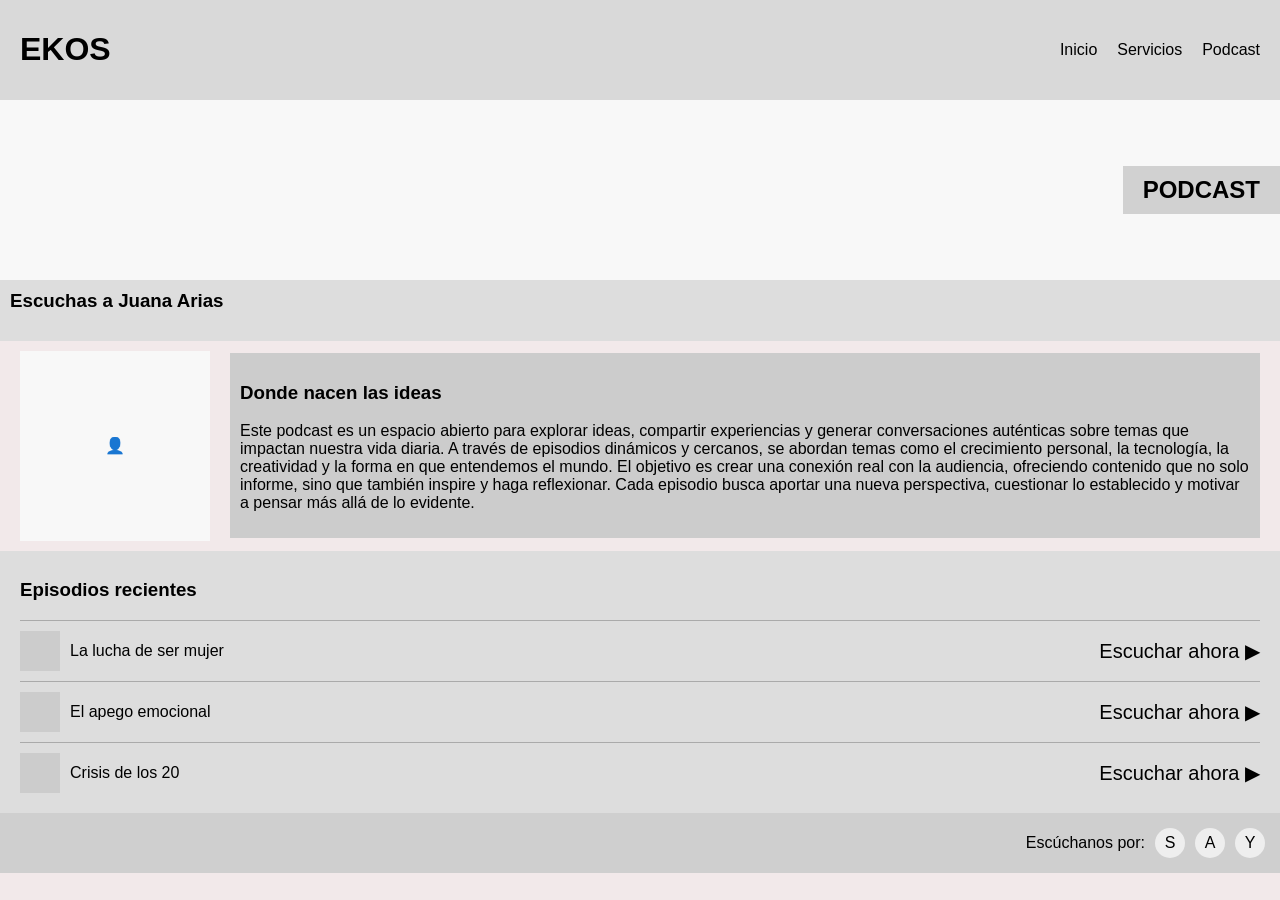
<file: index.html>
<!DOCTYPE html>
<html lang="es">
<head>
  <meta charset="UTF-8">
  <meta name="viewport" content="width=device-width, initial-scale=1.0">
  <title>EKOS Podcast</title>
  <link rel="stylesheet" href="styles.css">
</head>
<body>

  <!-- NAVBAR -->
  <div class="navbar">
    <h1>EKOS</h1>
    <ul>
      <li>Inicio</li>
      <li>Servicios</li>
      <li>Podcast</li>
    </ul>
  </div>

  <!-- BANNER -->
  <div class="banner">
    <h2>PODCAST</h2>
  </div>

   <div class="about-content">
    <h3>Escuchas a Juana Arias</h3>
    </div>

  <!-- CONCEPTO -->
  <div class="about">
    <div class="avatar">👤</div>
    <div class="text-box">
      <h3>Donde nacen las ideas</h3>
      <p>
        Este podcast es un espacio abierto para explorar ideas, compartir experiencias y generar conversaciones auténticas sobre temas que impactan nuestra vida diaria. A través de episodios dinámicos y cercanos, se abordan temas como el crecimiento personal, la tecnología, la creatividad y la forma en que entendemos el mundo.
El objetivo es crear una conexión real con la audiencia, ofreciendo contenido que no solo informe, sino que también inspire y haga reflexionar. Cada episodio busca aportar una nueva perspectiva, cuestionar lo establecido y motivar a pensar más allá de lo evidente.
      </p>
    </div>
  </div>

  <!-- EPISODIOS -->
  <div class="episodes">
    <h3>Episodios recientes</h3>

    <div class="episode">
      <div class="thumb"></div>
      <div class="title">La lucha de ser mujer</div>
      <div class="play"> Escuchar ahora ▶</div>
    </div>

    <div class="episode">
      <div class="thumb"></div>
      <div class="title">El apego emocional</div>
      <div class="play">Escuchar ahora ▶</div>
    </div>

    <div class="episode">
      <div class="thumb"></div>
      <div class="title">Crisis de los 20</div>
      <div class="play">Escuchar ahora ▶</div>
    </div>

  </div>

  <!-- FOOTER -->
  <div class="footer">
  

  <div class="footer-box">
    <p>Escúchanos por:</p>
    <div class="circle">S</div>
    <div class="circle">A</div>
    <div class="circle">Y</div>
  </div>
</div>

</body>
</html>
</file>
<file: styles.css>
body {
  margin: 0;
  font-family: Arial, sans-serif;
  background: #f2e9ea;
}

/* NAVBAR */
.navbar {
  background: #D9D9D9;
  display: flex;
  justify-content: space-between;
  align-items: center;

  width: 100%;
  padding: 10px 20px;
  box-sizing: border-box;
}

.navbar ul {
  list-style: none;
  display: flex;
  gap: 20px;
  margin: 0;
}

/* BANNER */
.banner {
  background: #F8F8F8;
  height: 180px;

  width: 100%;
  margin: 0;

  display: flex;
  align-items: center;
  justify-content: center;

  animation: fadeIn 2s ease;
}

.banner h2 {
  background: rgba(200,200,200,0.8);
  padding: 10px 20px;
  
  margin-left: auto; /* 🔥 empuja "Podcast" a la derecha */
  font-weight: bold;

}

/* TEXT */
.small-text {
  width: 100%;
  padding: 10px 20px;
  box-sizing: border-box;
  font-size: 14px;
}

/* ABOUT */
.about {
  display: flex;
  align-items: center;
  gap: 20px;

  width: 100%;
  margin: 0;              /* 🔥 importante */
  padding: 10px 20px;

  box-sizing: border-box;
}

.avatar {
  width: 190px;
  height: 190px;
   background: #F8F8F8;
  display: flex;
  align-items: center;
  justify-content: center;
}

.text-box {
  background: #ddd;
  padding: 10px;
  flex: 1;
}

/* EPISODES */
.episodes {
  background: #ddd;

  width: 100%;
  padding: 10px 20px;
  box-sizing: border-box;
}

.episode {
  display: flex;
  align-items: center;
  justify-content: space-between;
  border-top: 1px solid #aaa;
  padding: 10px 0;
}

.thumb {
  width: 40px;
  height: 40px;
  background: #ccc;
}

.title {
  flex: 1;
  margin-left: 10px;
}

.play {
  font-size: 20px;
}

/* FOOTER */
.footer-box {
  background: #cfcfcf;

  width: 100%;
  height: 60px;

  display: flex;
  justify-content: flex-end;
  align-items: center;
  gap: 10px;

  padding-right: 15px;
  box-sizing: border-box;
}

/* CÍRCULOS */
.circle {
  width: 30px;
  height: 30px;
  background: #eee;
  border-radius: 50%;

  display: flex;
  align-items: center;
  justify-content: center;
}
/* CONTENEDOR DERECHO (CUADRADO GRANDE) */
.about-content {
  background: #ddd;
  padding: 10px;
  flex: 1;
}

/* título dentro */
.about-content h3 {
  margin-top: 0;
}

/* texto interno (puedes dejarlo o quitar fondo) */
.text-box {
  background: #ccc;
  padding: 10px;
}
/* ANIMACIÓN */
@keyframes fadeIn {
  from { opacity: 0; }
  to { opacity: 1; }
}
</file>
